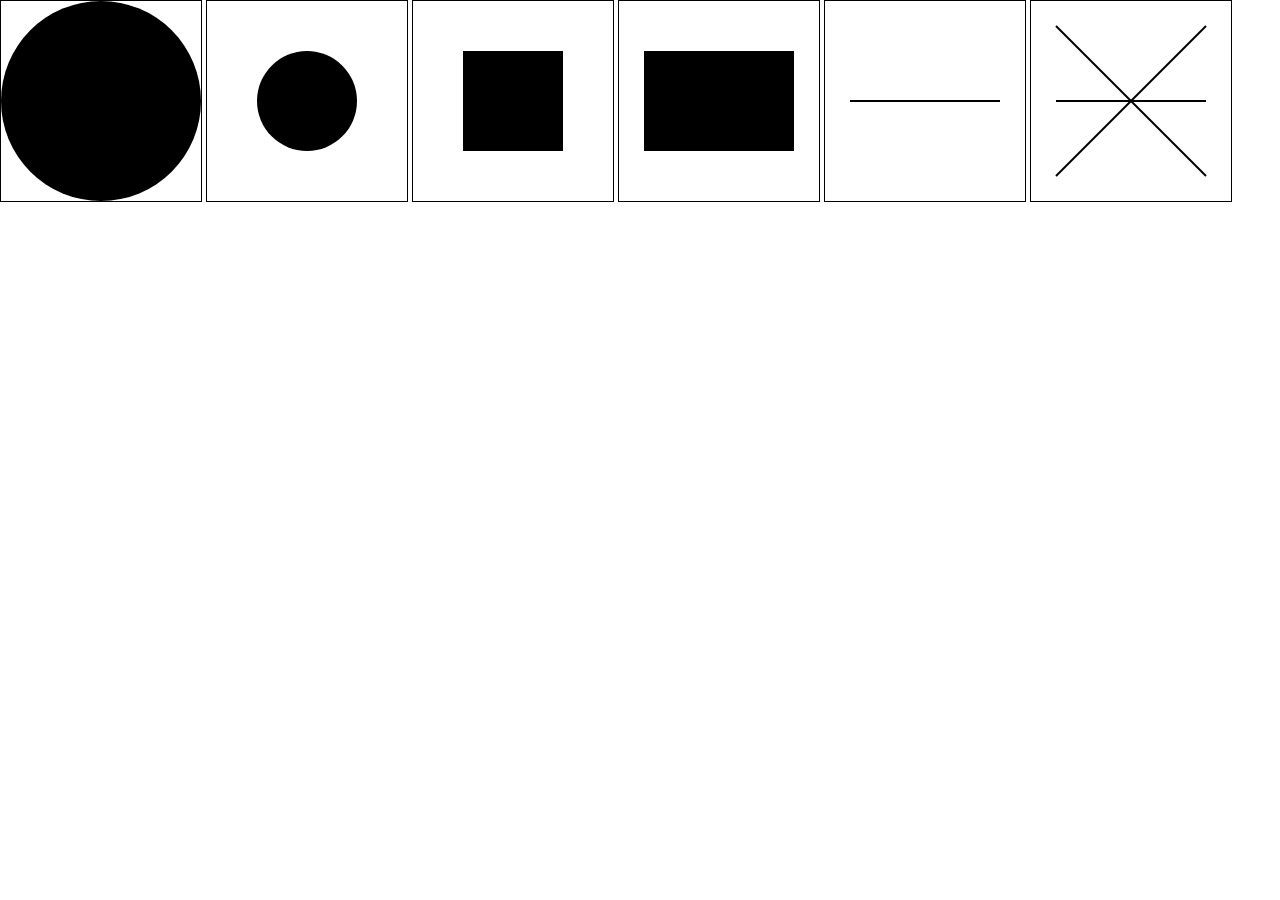
<file: index.html>
<!DOCTYPE html>
<html lang="en">
<head>
    <meta charset="UTF-8">
    <meta name="viewport" content="width=device-width, initial-scale=1.0">
    <title>Document</title>
    <link rel="stylesheet" href="styles.css">
</head>
<body>
    <svg whidth = "200" height="200" viewBox="00 00 200 200">
        <ellipse cx="100" cy="100" rx="100"  ry="100" ></ellipse>
    </svg>
    <svg whidth = "200" height="200" viewBox="00 00 200 200">
        <circle cx="100" cy="100" r="50" ></circle>
    </svg>
    <svg whidth = "200" height="200" viewBox="00 00 200 200">
        <rect x="50" y="50" width="100" height="100" ></rect>
    </svg>
    <svg whidth = "200" height="200" viewBox="00 00 200 200">
        <rect x="25" y="50" width="150" height="100" ></rect>
    </svg>
    <svg whidth = "200" height="200" viewBox="00 00 200 200">
        <line x1="25" y1="100" x2="175" y2="100" class="linea"></line>
    </svg>
    <svg whidth = "200" height="200" viewBox="00 00 200 200">
        <line x1="25" y1="25" x2="175" y2="175" class="linea"></line>
        <line x1="25" y1="175" x2="175" y2="25" class="linea"></line>
        <line x1="25" y1="100" x2="175" y2="100" class="linea"></line>
    </svg>
</body>
</html>
</file>
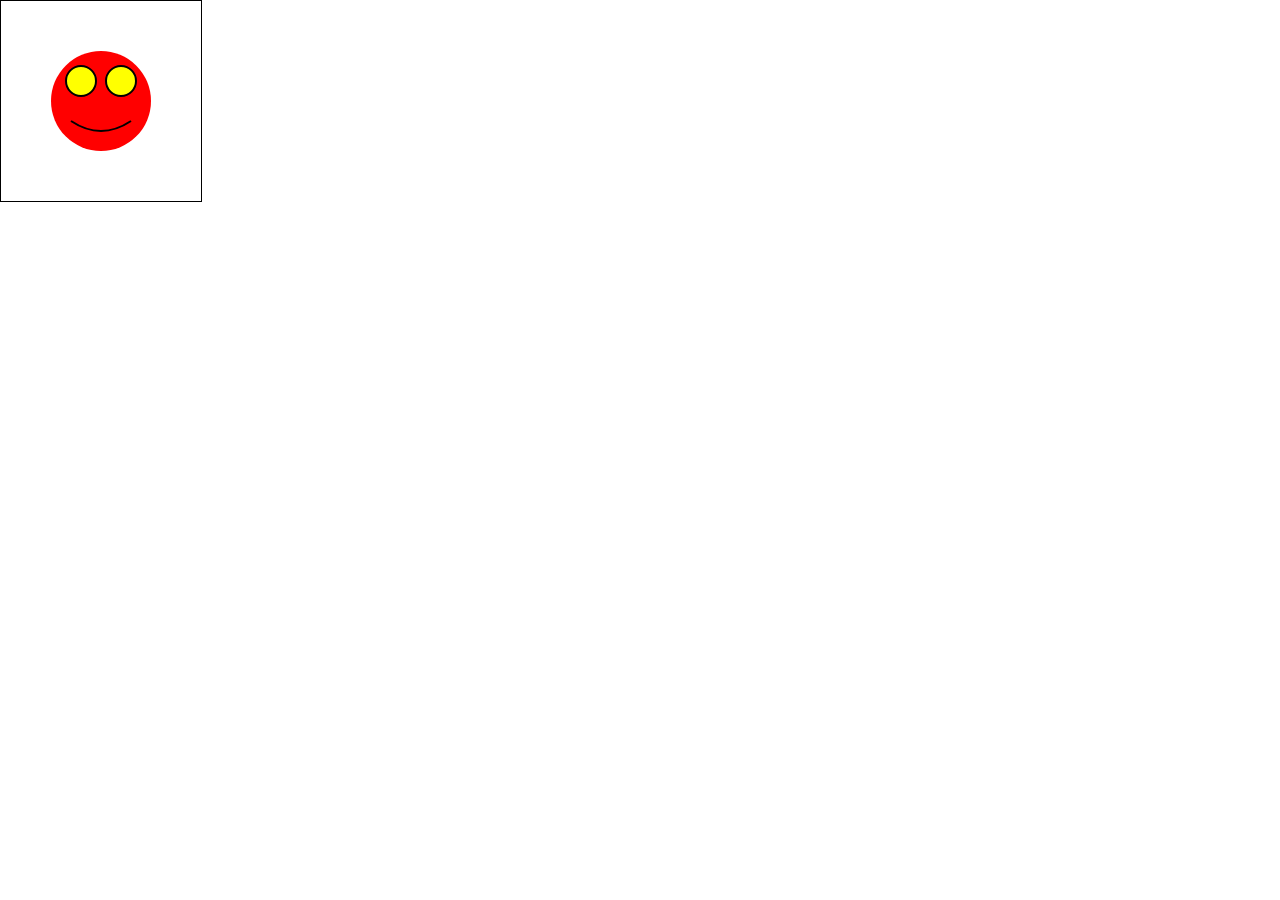
<file: tarea-1/index.html>
<!DOCTYPE html>
<html lang="en">
<head>
    <meta charset="UTF-8">
    <meta name="viewport" content="width=device-width, initial-scale=1.0">
    <title>Document</title>
    <link rel="stylesheet" href="styles.css">
</head>
<body>
    <svg whidth = "200" height="200" viewBox="00 00 200 200">
        <ellipse cx="100" cy="100" rx="50"  ry="50" fill="red"></ellipse>
        <circle cx="80" cy="80" r="15"  stroke="black" 
        stroke-width="2" fill="yellow" class="ojo"></circle>
        <circle cx="120" cy="80" r="15"  stroke="black" 
        stroke-width="2" fill="yellow" class="ojo"></circle>
        <!-- <line x1="70" y1="120" x2="130" y2="120" class="linea"></line> -->
        <path 
            d="M 70 120 Q 100 140 130 120" 
            stroke="black" 
            stroke-width="2" 
            fill="none"
            id="boca"/>
        <!-- <path 
            d="M 100 140 A 10 15 0 1 1 100.1 140"
            stroke="black" 
            stroke-width="2" 
            fill="none"
        /> -->
        <!-- <path 
            d="M 70 120 Q 100 100 130 120" 
            stroke="black" 
            stroke-width="2" 
            fill="none"/> -->
        <!-- <path 
            d="M 70 120 Q 100 160 130 120" 
            stroke="black" 
            stroke-width="2" 
            fill="none"/> -->
    </svg>
</body>
<script src="index.js"></script>
</html>
</file>
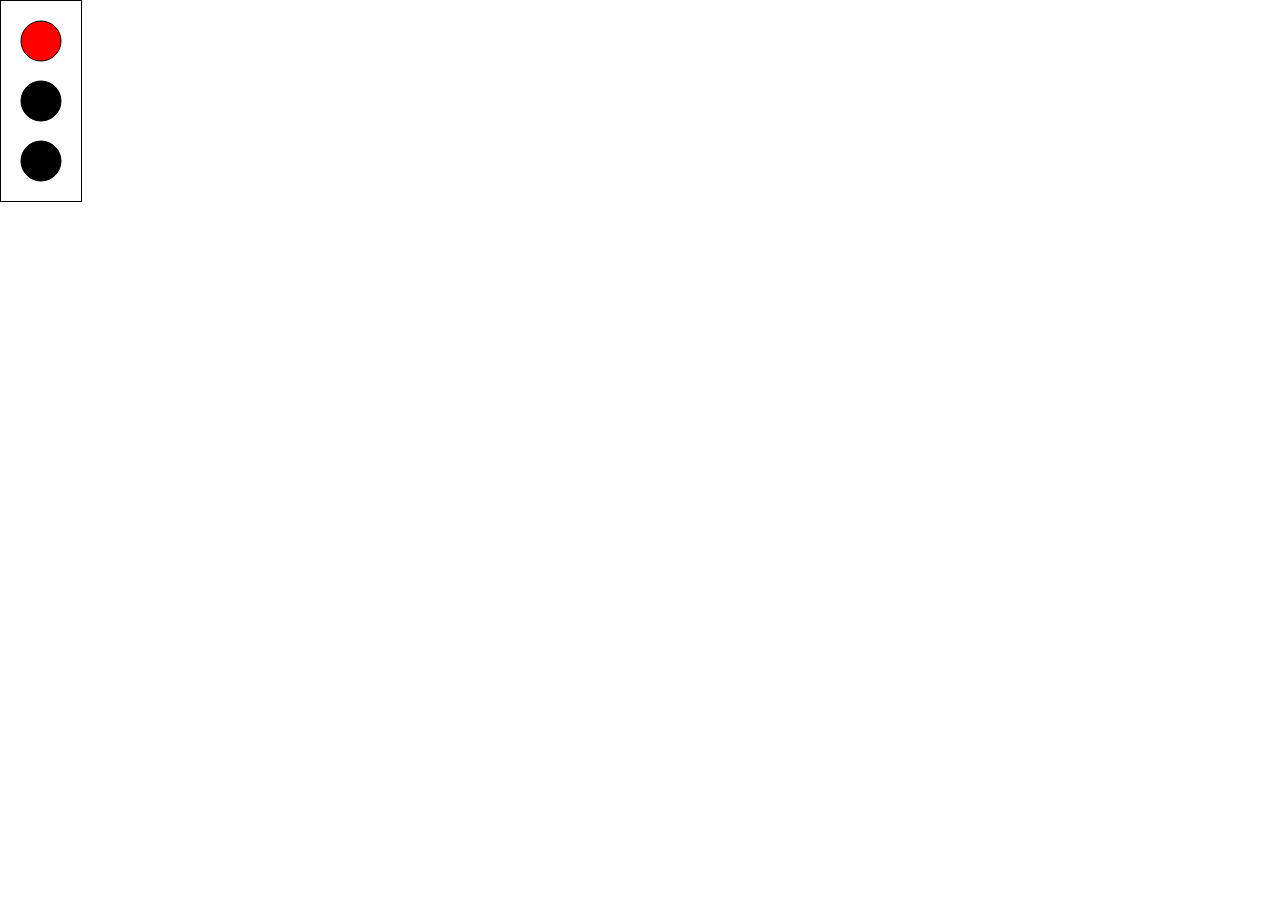
<file: tarea-2/index.html>
<!DOCTYPE html>
<html lang="en">
<head>
    <meta charset="UTF-8">
    <meta name="viewport" content="width=device-width, initial-scale=1.0">
    <title>Document</title>
    <link rel="stylesheet" href="styles.css">
</head>
<body>
    <svg width = "80" height="200" viewBox="0 0 80 200">
        <rect x="80" y="200" width="100" height="100" ></rect>
        <circle cx="40" cy="40" r="20"  stroke="black" fill="red" id="red"></circle>
        <circle cx="40" cy="100" r="20"  stroke="black" fill="black" id="yellow"></circle>
        <circle cx="40" cy="160" r="20"  stroke="black" fill="black" id="green"></circle>
    </svg>
</body>
<script src="index.js"></script>
</html>
</file>
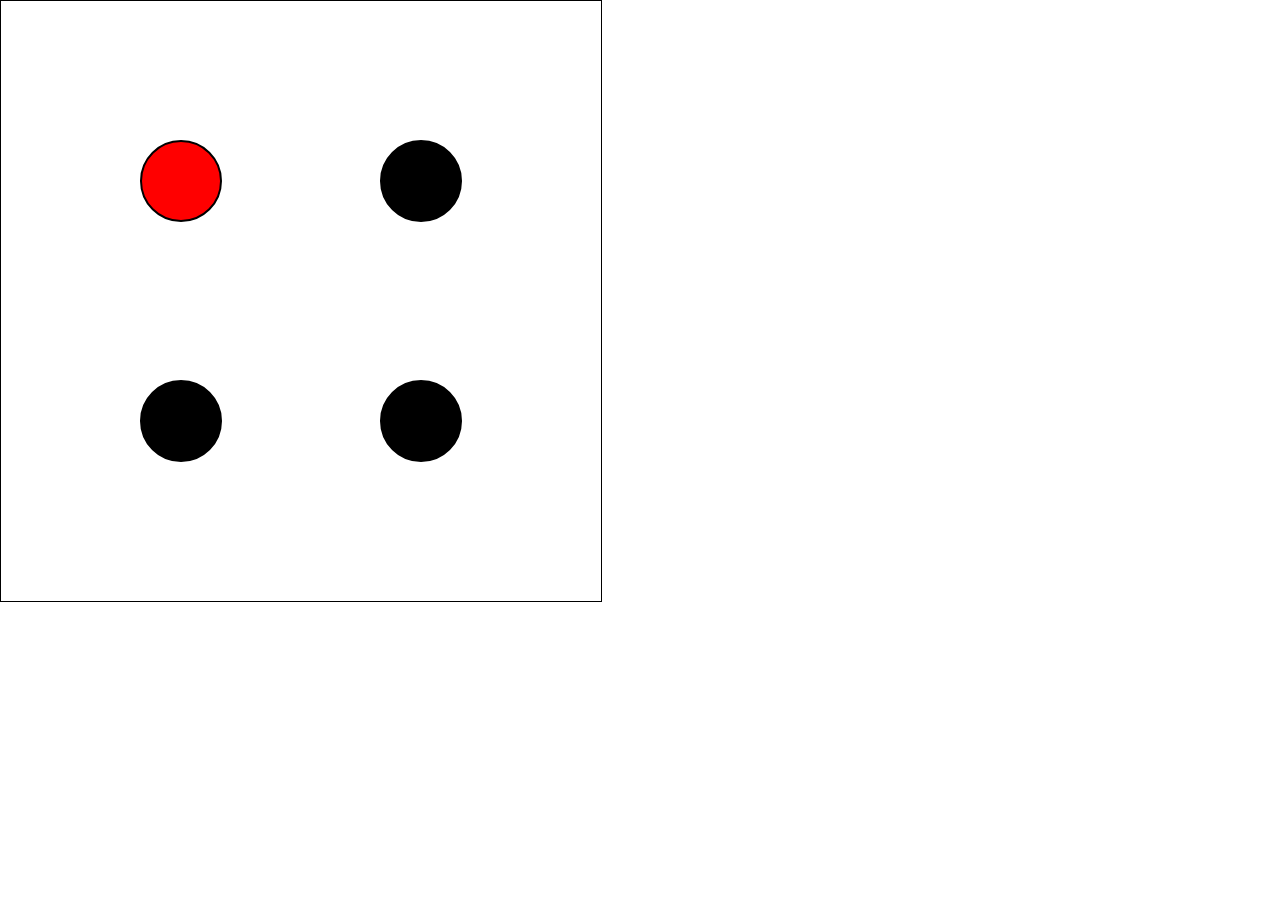
<file: tarea-3/index.html>
<!DOCTYPE html>
<html lang="en">
  <head>
    <meta charset="UTF-8" />
    <meta name="viewport" content="width=device-width, initial-scale=1.0" />
    <title>Document</title>
    <link rel="stylesheet" href="styles.css" />
  </head>
  <body>
    <svg width="600" height="600" viewBox="150 150 300 300">
      <circle
        cx="40"
        cy="40"
        r="20"
        stroke="black"
        fill="red"
        id="red"
      ></circle>
        cx="40"
        cy="100"
        r="20"
        stroke="black"
        fill="black"
        id="yellow"
      ></circle> 
      <circle
        cx="160"
        cy="40"
        r="20"
        stroke="black"
        fill="black"
        id="green"
      ></circle>
      <circle
        cx="40"
        cy="160"
        r="20"
        stroke="black"
        fill="black"
        id="yellow"
      ></circle>
      <circle
        cx="160"
        cy="160"
        r="20"
        stroke="black"
        fill="black"
        id="orange"
      ></circle>
    </svg>
  </body>
  <script src="index.js"></script>
</html>
</file>
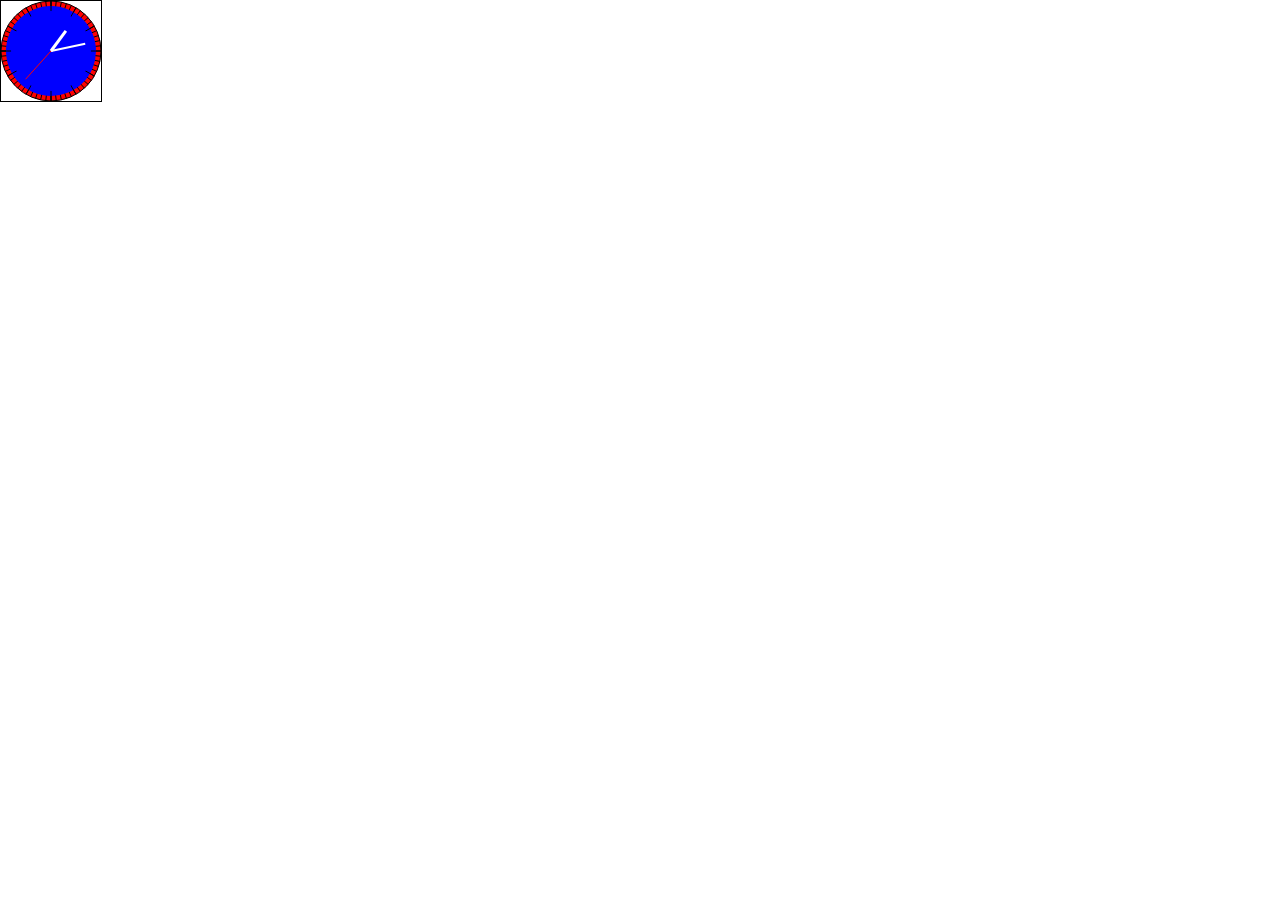
<file: tarea-4/index.html>
<!DOCTYPE html>
<html lang="es">
  <head>
    <meta charset="UTF-8" />
    <meta name="viewport" content="width=device-width, initial-scale=1.0" />
    <title>Document</title>
    <link rel="stylesheet" href="styles.css" />
  </head>
  <body>
    <svg width="100" height="100" viewBox="0 0 100 100">
      <!-- <circle
        cx="50"
        cy="50"
        r="50"
        stroke="black"
        fill="red"
        id="red"
      ></circle>
      <circle
        cx="50"
        cy="50"
        r="40"
        stroke="black"
        fill="red"
        id="red"
      ></circle>
      <circle
        cx="50"
        cy="50"
        r="45"
        stroke="black"
        fill="blue"
        id="red"
      ></circle>

      <line x1="50" y1="00" x2="50" y2="10" stroke="black" stroke-width="1" />
      <line x1="50" y1="100" x2="50" y2="90" stroke="black" stroke-width="1" />
      <line x1="00" y1="50" x2="10" y2="50" stroke="black" stroke-width="1" />
      <line x1="100" y1="50" x2="90" y2="50" stroke="black" stroke-width="1" />

      <line
        x1="66.67"
        y1="50"
        x2="90"
        y2="50"
        stroke="black"
        stroke-width="1"
      />
      <line
        x1="83.34"
        y1="50"
        x2="90"
        y2="50"
        stroke="black"
        stroke-width="1"
      /> -->
      <!-- ============================================ -->
      <!-- <circle
        cx="40"
        cy="100"
        r="20"
        stroke="black"
        fill="black"
        id="yellow"
      ></circle>
      <circle
        cx="160"
        cy="40"
        r="20"
        stroke="black"
        fill="black"
        id="green"
      ></circle>
      <circle
        cx="40"
        cy="160"
        r="20"
        stroke="black"
        fill="black"
        id="yellow"
      ></circle>
      <circle
        cx="160"
        cy="160"
        r="20"
        stroke="black"
        fill="black"
        id="orange"
      ></circle> -->

      <circle
        cx="50"
        cy="50"
        r="50"
        stroke="black"
        fill="red"
        id="red"
      ></circle>
      <circle
        cx="50"
        cy="50"
        r="40"
        stroke="black"
        fill="red"
        id="red"
      ></circle>
      <circle
        cx="50"
        cy="50"
        r="40"
        stroke="black"
        fill="blue"
        id="red"
      ></circle>

      <line x1="50" y1="00" x2="50" y2="10" stroke="black" stroke-width="1" />
      <line x1="50" y1="100" x2="50" y2="90" stroke="black" stroke-width="1" />
      <line x1="00" y1="50" x2="10" y2="50" stroke="black" stroke-width="1" />
      <line x1="100" y1="50" x2="90" y2="50" stroke="black" stroke-width="1" />

      <!-- <line x1="25" y1="00" x2="50" y2="50" stroke="black" stroke-width="1" />
      <line x1="00" y1="00" x2="50" y2="50" stroke="black" stroke-width="1" />
      <line x1="00" y1="25" x2="50" y2="50" stroke="black" stroke-width="1" /> -->

      <!-- <line
        x1="66.67"
        y1="50"
        x2="90"
        y2="50"
        stroke="black"
        stroke-width="1"
      />
      <line
        x1="83.34"
        y1="50"
        x2="90"
        y2="50"
        stroke="black"
        stroke-width="1"
      /> -->
    </svg>
  </body>
  <script src="index.js"></script>
</html>
</file>
<file: styles.css>
html{
    margin : 0;
    padding: 0;
}
body{
    margin : 0;
    padding: 0;
}

svg{
    border: 1px solid black;
}
.linea{
    stroke: black;
    stroke-width: 2;
}
</file>
<file: tarea-1/styles.css>
html{
    margin : 0;
    padding: 0;
}
body{
    margin : 0;
    padding: 0;
}

svg{
    border: 1px solid black;
}
.linea{
    stroke: black;
    stroke-width: 2;
}
</file>
<file: tarea-2/styles.css>
html{
    margin : 0;
    padding: 0;
}
body{
    margin : 0;
    padding: 0;
}

svg{
    border: 1px solid black;
}
.linea{
    stroke: black;
    stroke-width: 2;
}
</file>
<file: tarea-3/styles.css>
html{
    margin : 0;
    padding: 0;
}
body{
    margin : 0;
    padding: 0;
}

svg{
    border: 1px solid black;
}
.linea{
    stroke: black;
    stroke-width: 2;
}
</file>
<file: tarea-4/styles.css>
html {
  margin: 0;
  padding: 0;
}
body {
  margin: 0;
  padding: 0;
}

svg {
  border: 1px solid black;
}
.linea {
  stroke: black;
  stroke-width: 2;
}
</file>
